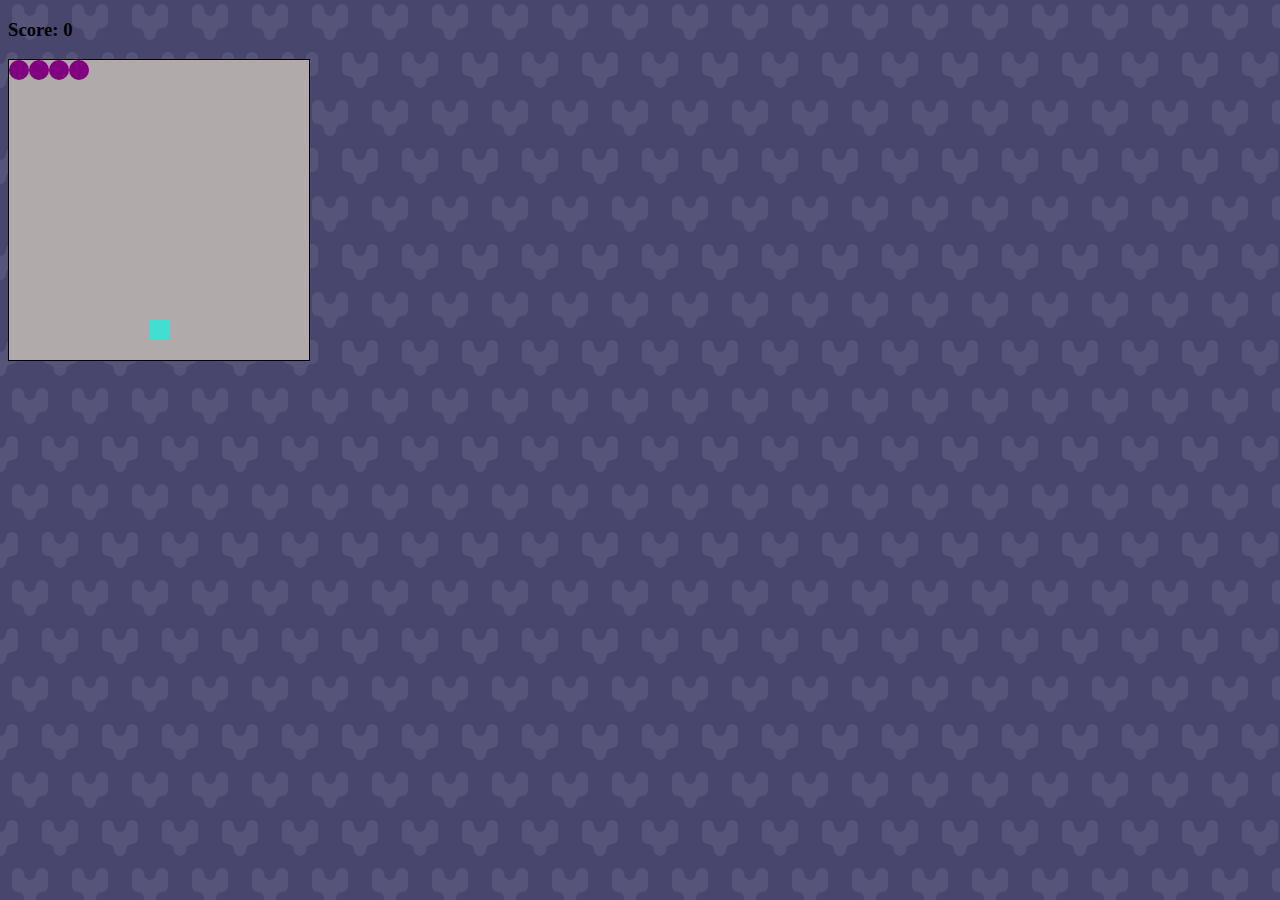
<file: src/index.html>
<!DOCTYPE html>
<html lang="en">
<head>
    <meta charset="UTF-8">
    <meta name="viewport" content="width=device-width, initial-scale=1.0">
    <link rel="stylesheet" type="text/css" href="style/style.css">
    <title>Space Invaders</title>
</head>
<body>
    
    <!-- <canvas id="game-layer"></canvas> -->
    <!-- Teste 1  -->


    <h3>Score: <span id="result"></span></h3>

    <div class="grid">
        <div></div>
        <div></div>
        <div></div>
        <div></div>
        <div></div>
        <div></div>
        <div></div>
        <div></div>
        <div></div>
        <div></div>
        <div></div>
        <div></div>
        <div></div>
        <div></div>
        <div></div>
        <div></div>
        <div></div>
        <div></div>
        <div></div>
        <div></div>
        <div></div>
        <div></div>
        <div></div>
        <div></div>
        <div></div>
        <div></div>
        <div></div>
        <div></div>
        <div></div>
        <div></div>
        <div></div>
        <div></div>
        <div></div>
        <div></div>
        <div></div>
        <div></div>
        <div></div>
        <div></div>
        <div></div>
        <div></div>
        <div></div>
        <div></div>
        <div></div>
        <div></div>
        <div></div>
        <div></div>
        <div></div>
        <div></div>
        <div></div>
        <div></div>
        <div></div>
        <div></div>
        <div></div>
        <div></div>
        <div></div>
        <div></div>
        <div></div>
        <div></div>
        <div></div>
        <div></div>
        <div></div>
        <div></div>
        <div></div>
        <div></div>
        <div></div>
        <div></div>
        <div></div>
        <div></div>
        <div></div>
        <div></div>
        <div></div>
        <div></div>
        <div></div>
        <div></div>
        <div></div>
        <div></div>
        <div></div>
        <div></div>
        <div></div>
        <div></div>
        <div></div>
        <div></div>
        <div></div>
        <div></div>
        <div></div>
        <div></div>
        <div></div>
        <div></div>
        <div></div>
        <div></div>
        <div></div>
        <div></div>
        <div></div>
        <div></div>
        <div></div>
        <div></div>
        <div></div>
        <div></div>
        <div></div>
        <div></div>
        <div></div>
        <div></div>
        <div></div>
        <div></div>
        <div></div>
        <div></div>
        <div></div>
        <div></div>
        <div></div>
        <div></div>
        <div></div>
        <div></div>
        <div></div>
        <div></div>
        <div></div>
        <div></div>
        <div></div>
        <div></div>
        <div></div>
        <div></div>
        <div></div>
        <div></div>
        <div></div>
        <div></div>
        <div></div>
        <div></div>
        <div></div>
        <div></div>
        <div></div>
        <div></div>
        <div></div>
        <div></div>
        <div></div>
        <div></div>
        <div></div>
        <div></div>
        <div></div>
        <div></div>
        <div></div>
        <div></div>
        <div></div>
        <div></div>
        <div></div>
        <div></div>
        <div></div>
        <div></div>
        <div></div>
        <div></div>
        <div></div>
        <div></div>
        <div></div>
        <div></div>
        <div></div>
        <div></div>
        <div></div>
        <div></div>
        <div></div>
        <div></div>
        <div></div>
        <div></div>
        <div></div>
        <div></div>
        <div></div>
        <div></div>
        <div></div>
        <div></div>
        <div></div>
        <div></div>
        <div></div>
        <div></div>
        <div></div>
        <div></div>
        <div></div>
        <div></div>
        <div></div>
        <div></div>
        <div></div>
        <div></div>
        <div></div>
        <div></div>
        <div></div>
        <div></div>
        <div></div>
        <div></div>
        <div></div>
        <div></div>
        <div></div>
        <div></div>
        <div></div>
        <div></div>
        <div></div>
        <div></div>
        <div></div>
        <div></div>
        <div></div>
        <div></div>
        <div></div>
        <div></div>
        <div></div>
        <div></div>
        <div></div>
        <div></div>
        <div></div>
        <div></div>
        <div></div>
        <div></div>
        <div></div>
        <div></div>
        <div></div>
        <div></div>
        <div></div>
        <div></div>
        <div></div>
        <div></div>
        <div></div>
        <div></div>
        <div></div>
        <div></div>
        <div></div>
        <div></div>
        <div></div>
        <div></div>
        <div></div>
        <div></div>
        <div></div>   

    </div>









    <script type="text/javascript" src="app_2.js"></script>

</body>
</html>
</file>
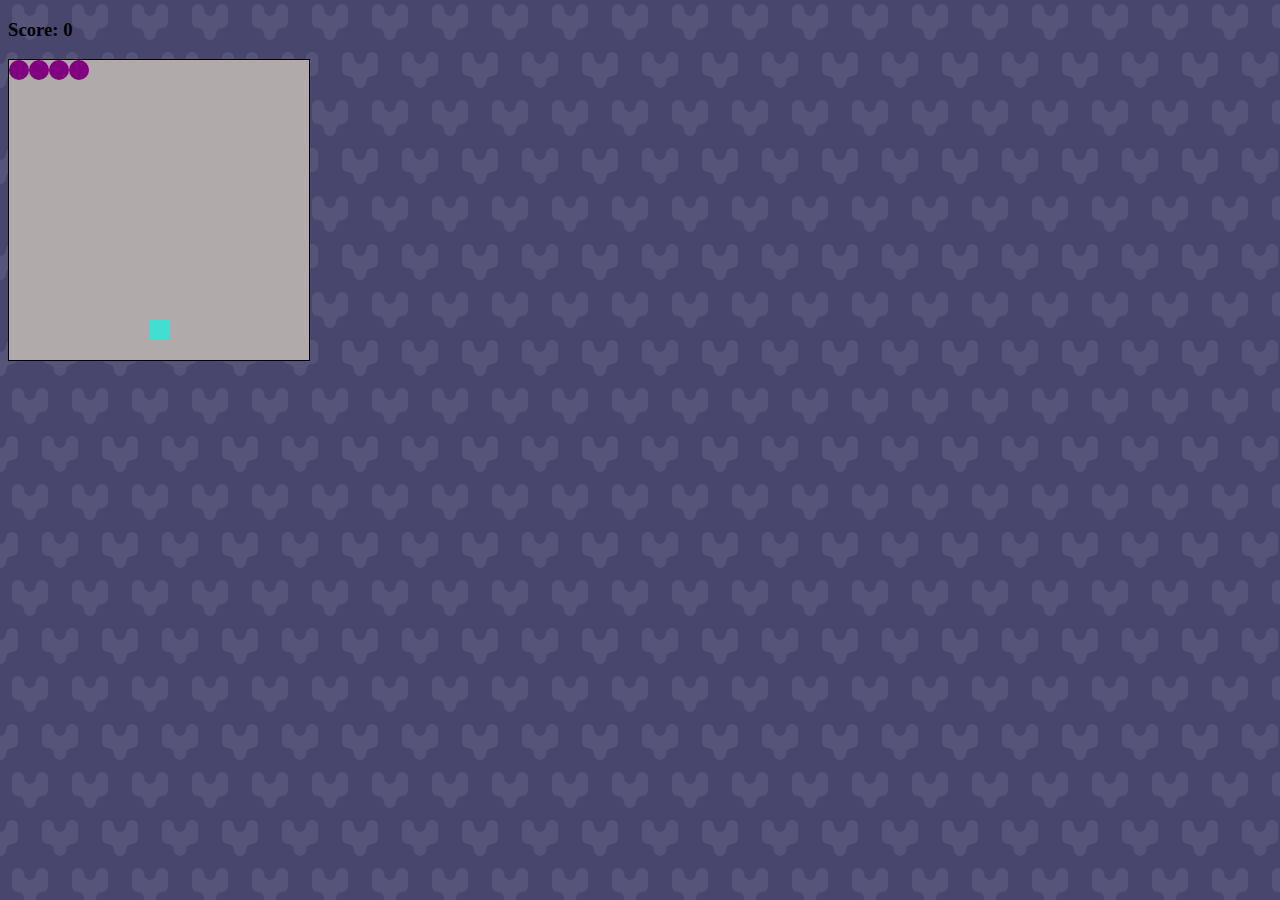
<file: src/src/index.html>
<!DOCTYPE html>
<html lang="en">
<head>
    <meta charset="UTF-8">
    <meta name="viewport" content="width=device-width, initial-scale=1.0">
    <link rel="stylesheet" type="text/css" href="style/style.css">
    <title>Space Invaders</title>
</head>
<body>
    
    <!-- <canvas id="game-layer"></canvas> -->


    <h3>Score: <span id="result"></span></h3>

    <div class="grid">
        <div></div>
        <div></div>
        <div></div>
        <div></div>
        <div></div>
        <div></div>
        <div></div>
        <div></div>
        <div></div>
        <div></div>
        <div></div>
        <div></div>
        <div></div>
        <div></div>
        <div></div>
        <div></div>
        <div></div>
        <div></div>
        <div></div>
        <div></div>
        <div></div>
        <div></div>
        <div></div>
        <div></div>
        <div></div>
        <div></div>
        <div></div>
        <div></div>
        <div></div>
        <div></div>
        <div></div>
        <div></div>
        <div></div>
        <div></div>
        <div></div>
        <div></div>
        <div></div>
        <div></div>
        <div></div>
        <div></div>
        <div></div>
        <div></div>
        <div></div>
        <div></div>
        <div></div>
        <div></div>
        <div></div>
        <div></div>
        <div></div>
        <div></div>
        <div></div>
        <div></div>
        <div></div>
        <div></div>
        <div></div>
        <div></div>
        <div></div>
        <div></div>
        <div></div>
        <div></div>
        <div></div>
        <div></div>
        <div></div>
        <div></div>
        <div></div>
        <div></div>
        <div></div>
        <div></div>
        <div></div>
        <div></div>
        <div></div>
        <div></div>
        <div></div>
        <div></div>
        <div></div>
        <div></div>
        <div></div>
        <div></div>
        <div></div>
        <div></div>
        <div></div>
        <div></div>
        <div></div>
        <div></div>
        <div></div>
        <div></div>
        <div></div>
        <div></div>
        <div></div>
        <div></div>
        <div></div>
        <div></div>
        <div></div>
        <div></div>
        <div></div>
        <div></div>
        <div></div>
        <div></div>
        <div></div>
        <div></div>
        <div></div>
        <div></div>
        <div></div>
        <div></div>
        <div></div>
        <div></div>
        <div></div>
        <div></div>
        <div></div>
        <div></div>
        <div></div>
        <div></div>
        <div></div>
        <div></div>
        <div></div>
        <div></div>
        <div></div>
        <div></div>
        <div></div>
        <div></div>
        <div></div>
        <div></div>
        <div></div>
        <div></div>
        <div></div>
        <div></div>
        <div></div>
        <div></div>
        <div></div>
        <div></div>
        <div></div>
        <div></div>
        <div></div>
        <div></div>
        <div></div>
        <div></div>
        <div></div>
        <div></div>
        <div></div>
        <div></div>
        <div></div>
        <div></div>
        <div></div>
        <div></div>
        <div></div>
        <div></div>
        <div></div>
        <div></div>
        <div></div>
        <div></div>
        <div></div>
        <div></div>
        <div></div>
        <div></div>
        <div></div>
        <div></div>
        <div></div>
        <div></div>
        <div></div>
        <div></div>
        <div></div>
        <div></div>
        <div></div>
        <div></div>
        <div></div>
        <div></div>
        <div></div>
        <div></div>
        <div></div>
        <div></div>
        <div></div>
        <div></div>
        <div></div>
        <div></div>
        <div></div>
        <div></div>
        <div></div>
        <div></div>
        <div></div>
        <div></div>
        <div></div>
        <div></div>
        <div></div>
        <div></div>
        <div></div>
        <div></div>
        <div></div>
        <div></div>
        <div></div>
        <div></div>
        <div></div>
        <div></div>
        <div></div>
        <div></div>
        <div></div>
        <div></div>
        <div></div>
        <div></div>
        <div></div>
        <div></div>
        <div></div>
        <div></div>
        <div></div>
        <div></div>
        <div></div>
        <div></div>
        <div></div>
        <div></div>
        <div></div>
        <div></div>
        <div></div>
        <div></div>
        <div></div>
        <div></div>
        <div></div>
        <div></div>
        <div></div>
        <div></div>
        <div></div>
        <div></div>
        <div></div>
        <div></div>
        <div></div>
        <div></div>
        <div></div>   

    </div>









    <script type="text/javascript" src="app_2.js"></script>

</body>
</html>
</file>
<file: src/style/style.css>
/** Para testar depois com CANVAS em vez de grid DIV */
/* canvas {
    width: 300px;
    height:180px;
    background: black;
} */


body {
    background-color: #48466d;
    background-image: url("data:image/svg+xml,%3Csvg xmlns='http://www.w3.org/2000/svg' width='60' height='96' viewBox='0 0 60 96'%3E%3Cg fill-rule='evenodd'%3E%3Cg fill='%236e688d' fill-opacity='0.4'%3E%3Cpath d='M36 10a6 6 0 0 1 12 0v12a6 6 0 0 1-6 6 6 6 0 0 0-6 6 6 6 0 0 1-12 0 6 6 0 0 0-6-6 6 6 0 0 1-6-6V10a6 6 0 1 1 12 0 6 6 0 0 0 12 0zm24 78a6 6 0 0 1-6-6 6 6 0 0 0-6-6 6 6 0 0 1-6-6V58a6 6 0 1 1 12 0 6 6 0 0 0 6 6v24zM0 88V64a6 6 0 0 0 6-6 6 6 0 0 1 12 0v12a6 6 0 0 1-6 6 6 6 0 0 0-6 6 6 6 0 0 1-6 6z'/%3E%3C/g%3E%3C/g%3E%3C/svg%3E");

}

.grid {
    display: flex;
    flex-wrap: wrap;
    width: 300px;
    height: 300px;
    border: 1px solid;
    background: rgb(177, 170, 170);
}

.grid div {
    width: 20px;
    height: 20px;
}

.shooter {
    background-color: turquoise;
}


.invader {
    background: purple;
    border-radius: 10px;
}


.boom {
    background: red;
}

.laser {
    background: yellow;
}
</file>
<file: src/src/style/style.css>
/** Para testar depois com CANVAS em vez de grid DIV */
/* canvas {
    width: 300px;
    height:180px;
    background: black;
} */


body {
    background-color: #48466d;
    background-image: url("data:image/svg+xml,%3Csvg xmlns='http://www.w3.org/2000/svg' width='60' height='96' viewBox='0 0 60 96'%3E%3Cg fill-rule='evenodd'%3E%3Cg fill='%236e688d' fill-opacity='0.4'%3E%3Cpath d='M36 10a6 6 0 0 1 12 0v12a6 6 0 0 1-6 6 6 6 0 0 0-6 6 6 6 0 0 1-12 0 6 6 0 0 0-6-6 6 6 0 0 1-6-6V10a6 6 0 1 1 12 0 6 6 0 0 0 12 0zm24 78a6 6 0 0 1-6-6 6 6 0 0 0-6-6 6 6 0 0 1-6-6V58a6 6 0 1 1 12 0 6 6 0 0 0 6 6v24zM0 88V64a6 6 0 0 0 6-6 6 6 0 0 1 12 0v12a6 6 0 0 1-6 6 6 6 0 0 0-6 6 6 6 0 0 1-6 6z'/%3E%3C/g%3E%3C/g%3E%3C/svg%3E");

}

.grid {
    display: flex;
    flex-wrap: wrap;
    width: 300px;
    height: 300px;
    border: 1px solid;
    background: rgb(177, 170, 170);
}

.grid div {
    width: 20px;
    height: 20px;
}

.shooter {
    background-color: turquoise;
}


.invader {
    background: purple;
    border-radius: 10px;
}


.boom {
    background: red;
}

.laser {
    background: yellow;
}
</file>
